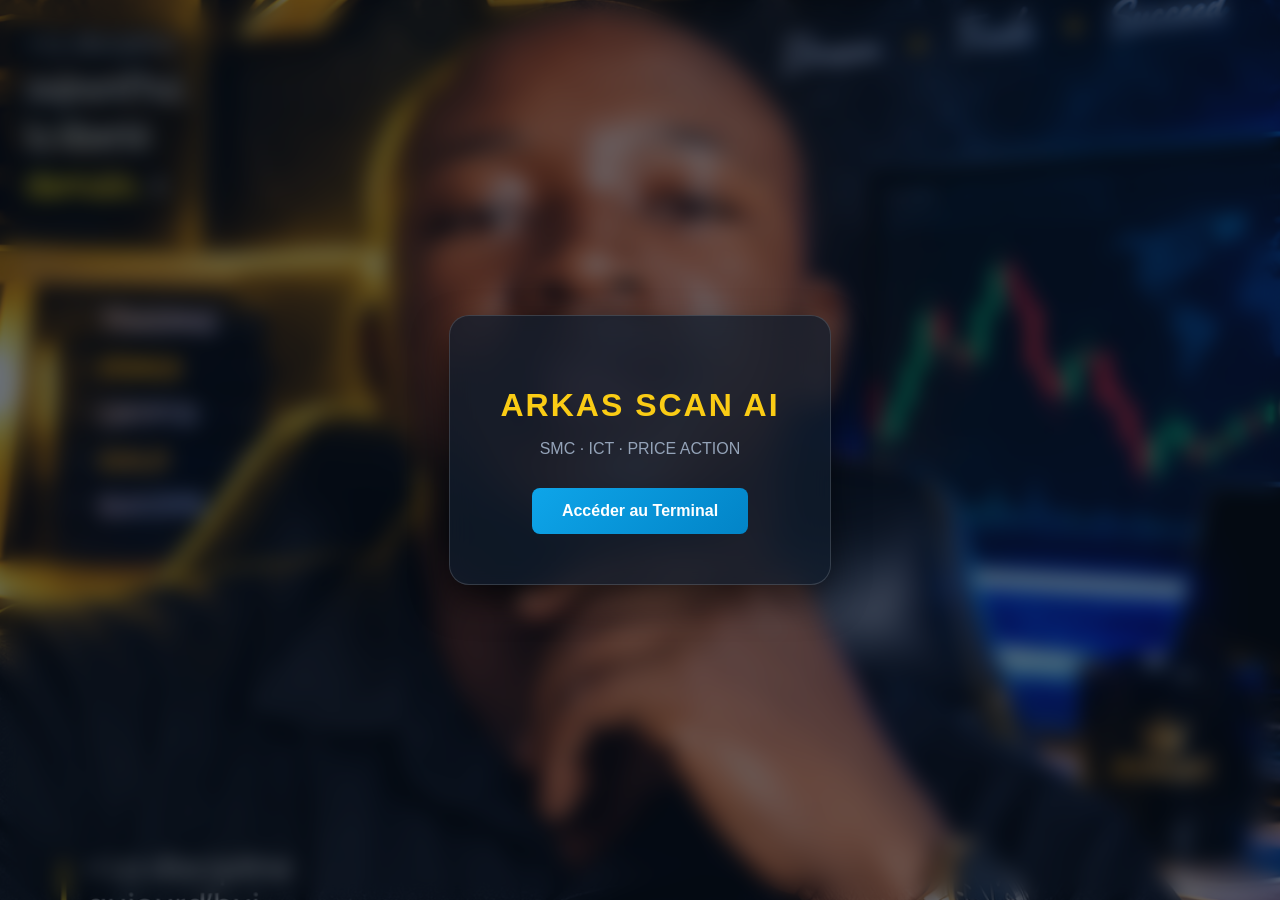
<file: templates/index.html>
<!doctype html>
<html lang="fr">
<head>
  <meta charset="utf-8"><meta name="viewport" content="width=device-width,initial-scale=1">
  <title>ARKAS SCAN AI</title>
  <style>
    body { margin:0; height:100vh; display:flex; justify-content:center; align-items:center; font-family:'Inter', sans-serif;
      background: url('/akas.jpg') no-repeat center center fixed; background-size: cover; }
    body::before { content: ""; position: fixed; top: 0; left: 0; width: 100%; height: 100%; background: rgba(7, 17, 31, 0.6); backdrop-filter: blur(10px); z-index: -1; }
    .card { background: rgba(16, 29, 45, 0.75); backdrop-filter: blur(15px); padding: 50px; border-radius: 20px; text-align: center; color: white; border: 1px solid rgba(255,255,255,0.15); box-shadow: 0 15px 35px rgba(0,0,0,0.5); max-width: 400px; }
    h1 { color: #facc15; letter-spacing: 2px; margin-bottom: 10px; }
    p { color: #94a3b8; margin-bottom: 30px; }
    a { display: inline-block; padding: 14px 30px; background: linear-gradient(135deg, #0ea5e9, #0284c7); color: white; text-decoration: none; border-radius: 8px; font-weight: bold; }
  </style>
</head>
<body>
  <div class="card">
    <h1>ARKAS SCAN AI</h1>
    <p>SMC · ICT · PRICE ACTION</p>
    <a href="/login">Accéder au Terminal</a>
  </div>
</body>
</html>
</file>
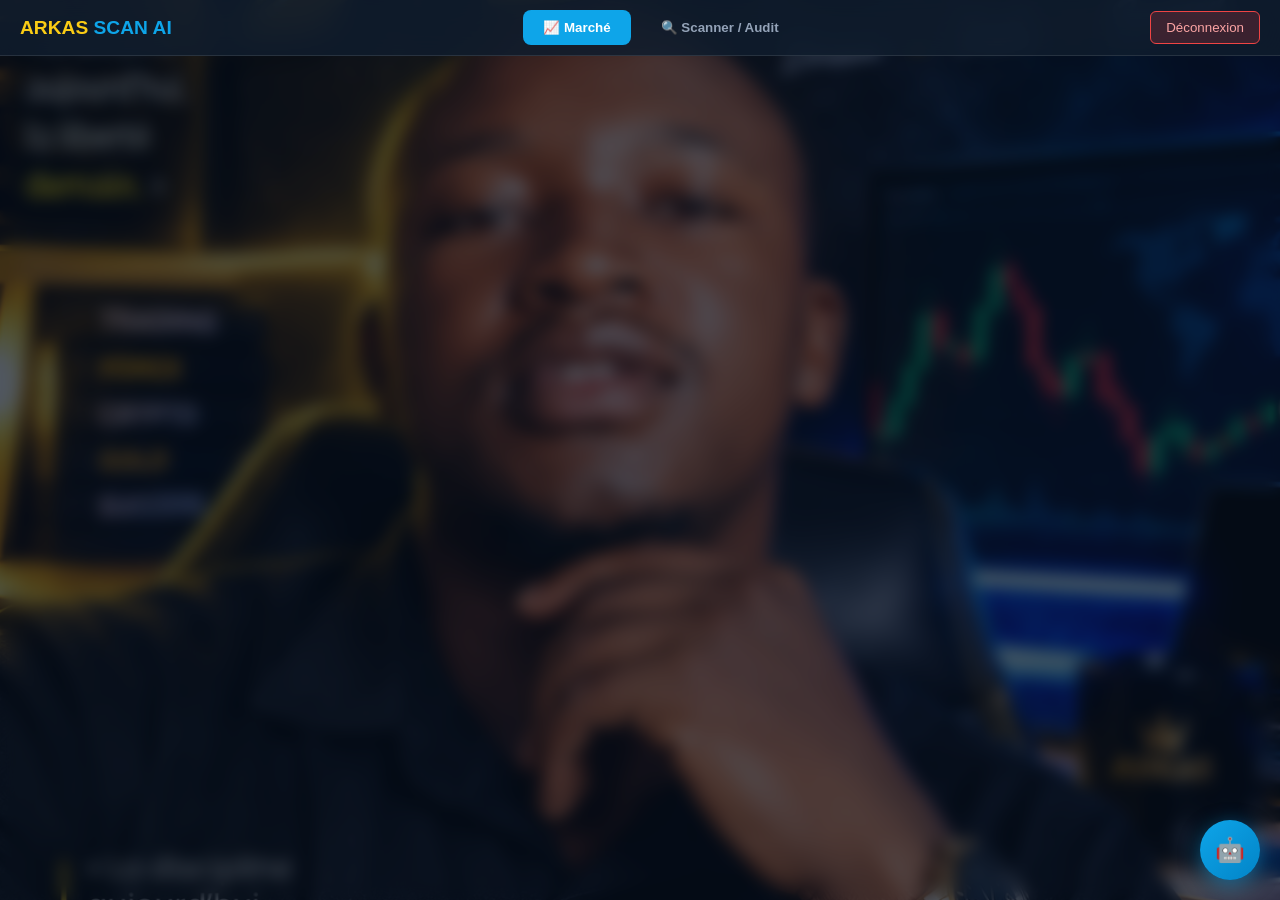
<file: templates/dashboard.html>
<!doctype html>
<html lang="fr">
<head>
  <meta charset="utf-8"><meta name="viewport" content="width=device-width,initial-scale=1">
  <meta name="csrf-token" content="{{ csrf_token }}">
  <title>Terminal Pro · ARKAS SCAN AI</title>
  <style>
    body { font-family: 'Inter', sans-serif; margin: 0; padding: 0; height: 100vh; background: url('/akas.jpg') no-repeat center center fixed; background-size: cover; display: flex; flex-direction: column; color: white; overflow: hidden; }
    body::before { content: ""; position: fixed; top: 0; left: 0; width: 100%; height: 100%; background: rgba(7, 17, 31, 0.7); backdrop-filter: blur(8px); z-index: -1; }

    .topbar { display: flex; justify-content: space-between; align-items: center; padding: 10px 20px; background: rgba(16, 29, 45, 0.85); backdrop-filter: blur(15px); border-bottom: 1px solid rgba(255,255,255,0.1); z-index: 100; }
    .brand-logo { font-size: 1.2rem; font-weight: bold; color: #facc15; }
    .brand-logo span { color: #0ea5e9; }
    .tabs-nav { display: flex; gap: 10px; }
    .nav-tab { background: transparent; border: none; color: #94a3b8; padding: 10px 20px; border-radius: 8px; font-weight: bold; cursor: pointer; transition: 0.3s; }
    .nav-tab:hover { background: rgba(255,255,255,0.05); color: white; }
    .nav-tab.active { background: #0ea5e9; color: white; }
    .logout-btn { background: rgba(239, 68, 68, 0.2); border: 1px solid #ef4444; color: #fca5a5; padding: 8px 15px; border-radius: 6px; cursor: pointer; }

    .main-area { flex: 1; position: relative; display: flex; flex-direction: column; }
    .tab-content { display: none; width: 100%; height: 100%; }
    .tab-content.active { display: flex; flex-direction: column; }
    #tradingview_chart { width: 100%; height: 100%; border: none; }

    #tab-scanner { padding: 20px; overflow-y: auto; }
    .scanner-layout { display: grid; grid-template-columns: 1fr 1.2fr; gap: 20px; max-width: 1400px; margin: 0 auto; width: 100%; }
    .glass-panel { background: rgba(16, 29, 45, 0.85); backdrop-filter: blur(15px); border: 1px solid rgba(255,255,255,0.1); border-radius: 15px; padding: 20px; box-shadow: 0 10px 30px rgba(0,0,0,0.5); }
    
    .upload-zone { height: 250px; border: 2px dashed rgba(14, 165, 233, 0.5); background: rgba(14, 165, 233, 0.05); border-radius: 12px; display: flex; flex-direction: column; justify-content: center; align-items: center; cursor: pointer; position: relative; overflow: hidden; transition: 0.3s; }
    .upload-zone:hover { background: rgba(14, 165, 233, 0.1); border-color: #0ea5e9; }
    .upload-zone img { max-width: 100%; max-height: 100%; object-fit: contain; display: none; }
    .scan-line { position: absolute; top: 0; left: 0; width: 100%; height: 4px; background: #38bdf8; box-shadow: 0 0 15px 4px rgba(56, 189, 248, 0.8); display: none; z-index: 10; }
    .scan-line.active { display: block; animation: scanning 2s linear infinite; }
    @keyframes scanning { 0% { top: 0; opacity: 0; } 10% { opacity: 1; } 90% { opacity: 1; } 100% { top: 100%; opacity: 0; } }

    .result-card { display: none; }
    .signal-banner { display: flex; justify-content: space-between; padding: 15px; border-radius: 10px; font-weight: bold; font-size: 1.2rem; margin-bottom: 15px; }
    .bg-buy { background: rgba(16, 185, 129, 0.2); color: #10b981; border: 1px solid #10b981; }
    .bg-sell { background: rgba(239, 68, 68, 0.2); color: #ef4444; border: 1px solid #ef4444; }
    .bg-wait { background: rgba(245, 158, 11, 0.2); color: #f59e0b; border: 1px solid #f59e0b; }
    
    .data-grid { display: grid; grid-template-columns: 1fr 1fr; gap: 10px; margin-bottom: 15px; }
    .data-item { background: rgba(255,255,255,0.05); padding: 10px; border-radius: 6px; border-left: 3px solid #0ea5e9; }
    .data-item small { display: block; color: #94a3b8; font-size: 0.7rem; }
    .data-item b { font-size: 0.95rem; }

    /* Nouveaux blocs */
    .section-title { color: #facc15; font-size: 0.9rem; margin: 15px 0 5px; border-bottom: 1px solid rgba(255,255,255,0.1); padding-bottom: 5px; }
    .scenario-box { background: rgba(255,255,255,0.05); padding: 10px; border-radius: 6px; margin-top: 5px; font-size: 0.85rem; border-left: 3px solid #facc15; }
    .box-pro { background: rgba(16, 185, 129, 0.1); padding: 10px; border-radius: 6px; border-left: 3px solid #10b981; margin-top: 5px; font-size: 0.85rem; }
    .box-con { background: rgba(239, 68, 68, 0.1); padding: 10px; border-radius: 6px; border-left: 3px solid #ef4444; margin-top: 5px; font-size: 0.85rem; }
    .box-conclusion { background: rgba(250, 204, 21, 0.1); padding: 12px; border-radius: 6px; border-left: 3px solid #facc15; margin-top: 10px; font-size: 0.9rem; font-weight: bold; }

    .chat-bubble { position: fixed; bottom: 20px; right: 20px; width: 60px; height: 60px; background: linear-gradient(135deg, #0ea5e9, #0284c7); border-radius: 50%; display: flex; justify-content: center; align-items: center; cursor: pointer; box-shadow: 0 5px 20px rgba(14, 165, 233, 0.5); z-index: 1000; font-size: 1.5rem; transition: 0.3s; }
    .chat-window { position: fixed; bottom: 90px; right: 20px; width: 350px; height: 450px; background: rgba(16, 29, 45, 0.95); backdrop-filter: blur(15px); border: 1px solid rgba(255,255,255,0.1); border-radius: 15px; display: none; flex-direction: column; z-index: 1000; box-shadow: 0 10px 30px rgba(0,0,0,0.5); overflow: hidden; }
    .chat-header { background: rgba(14, 165, 233, 0.2); padding: 15px; font-weight: bold; display: flex; justify-content: space-between; align-items: center; }
    .chat-messages { flex: 1; padding: 15px; overflow-y: auto; display: flex; flex-direction: column; gap: 10px; font-size: 0.9rem; }
    .msg { padding: 8px 12px; border-radius: 8px; max-width: 80%; line-height: 1.4; }
    .msg.user { background: #0ea5e9; align-self: flex-end; }
    .msg.bot { background: #1e293b; align-self: flex-start; }
    .chat-input-area { padding: 10px; display: flex; gap: 5px; border-top: 1px solid rgba(255,255,255,0.1); }
    .chat-input-area input { flex: 1; padding: 10px; border-radius: 6px; border: none; background: rgba(0,0,0,0.3); color: white; }
    .chat-input-area button { padding: 10px 15px; background: #0ea5e9; border: none; border-radius: 6px; color: white; cursor: pointer; }

    @media (max-width: 900px) { .scanner-layout { grid-template-columns: 1fr; } }
  </style>
</head>
<body>

  <header class="topbar">
    <div class="brand-logo">ARKAS <span>SCAN AI</span></div>
    <nav class="tabs-nav">
      <button class="nav-tab active" onclick="switchTab('tradingview', this)">📈 Marché</button>
      <button class="nav-tab" onclick="switchTab('scanner', this)">🔍 Scanner / Audit</button>
    </nav>
    <form method="post" action="/logout"><button class="logout-btn">Déconnexion</button></form>
  </header>

  <main class="main-area">
    <div id="tab-tradingview" class="tab-content active">
      <div id="tradingview_chart"></div>
    </div>

    <div id="tab-scanner" class="tab-content">
      <div class="scanner-layout">
        
        <div class="glass-panel">
          <h3 style="margin-top:0; color:#facc15;">1. Importer l'image</h3>
          <div class="upload-zone" id="uploadZone">
            <div class="scan-line" id="scanLine"></div>
            <div id="uploadText" style="text-align:center;">
              <p style="font-size:2rem; margin:0;">📸</p>
              <p>Cliquez pour importer</p>
            </div>
            <img id="preview">
            <input type="file" id="chartFile" accept="image/*" style="display:none;">
          </div>
          
          <div style="display:flex; gap:10px; margin-top:15px;">
            <select id="modeSelect" style="flex:1; padding:10px; border-radius:6px; background:rgba(0,0,0,0.3); color:white; border:1px solid rgba(255,255,255,0.1);">
              <option value="scan">🚀 Générer un signal</option>
              <option value="audit">🔎 Auditer mon analyse</option>
            </select>
            <button id="analyzeBtn" style="flex:1; padding:10px; border:none; border-radius:6px; background:#0ea5e9; color:white; font-weight:bold; cursor:pointer;">Lancer l'IA</button>
          </div>
        </div>

        <div class="glass-panel result-card" id="resultCard">
          <div id="signalBanner" class="signal-banner bg-wait">
            <span id="signalText">WAIT</span>
            <span id="confidence">0/100</span>
          </div>
          
          <div class="data-grid">
            <div class="data-item"><small>ACTIF</small><b id="rAsset">—</b></div>
            <div class="data-item"><small>TIMEFRAME</small><b id="rTimeframe">—</b></div>
            <div class="data-item"><small>TENDANCE</small><b id="rTrend">—</b></div>
            <div class="data-item"><small>ENTRÉE</small><b id="rEntry">—</b></div>
            <div class="data-item"><small>STOP LOSS</small><b id="rStop">—</b></div>
            <div class="data-item"><small>STRUCTURE</small><b id="rStructure">—</b></div>
          </div>

          <div class="section-title">🌐 Analyse Multi-Timeframe</div>
          <div id="rMtf" style="font-size:0.85rem; color:#cbd5e1; background:rgba(255,255,255,0.05); padding:10px; border-radius:6px;">—</div>

          <div class="section-title">📌 Zones & TPs</div>
          <div id="rZones" style="display:flex; flex-wrap:wrap; gap:5px;"></div>
          <div id="rTargets" style="display:flex; flex-wrap:wrap; gap:5px; margin-top:5px;"></div>

          <div class="section-title">⚖️ Bilan</div>
          <div id="rPointsForts" class="box-pro"></div>
          <div id="rPointsCritiques" class="box-con"></div>

          <div class="section-title">📋 Scénarios</div>
          <div id="rScenarios"></div>

          <div class="section-title">💡 Conclusion & Conseil</div>
          <div id="rConclusion" class="box-conclusion"></div>
          <div id="rConseil" style="font-size:0.85rem; font-style:italic; color:#94a3b8; margin-top:10px;"></div>
        </div>

      </div>
    </div>
  </main>

  <div class="chat-bubble" onclick="toggleChat()">🤖</div>
  <div class="chat-window" id="chatWindow">
    <div class="chat-header"><span>🤖 ARKAS - Agent AI</span><button onclick="toggleChat()">×</button></div>
    <div class="chat-messages" id="chatMessages"><div class="msg bot">Bonjour ! Posez-moi une question sur le trading ou les news.</div></div>
    <div class="chat-input-area">
      <input type="text" id="chatInput" placeholder="Votre question..." onkeypress="if(event.key==='Enter') sendMessage()">
      <button onclick="sendMessage()">Envoyer</button>
    </div>
  </div>

  <script src="https://s3.tradingview.com/tv.js"></script>
  <script>
    new TradingView.widget({
      "container_id": "tradingview_chart", "autosize": true, "symbol": "FX:XAUUSD", "interval": "60",
      "timezone": "Etc/UTC", "theme": "dark", "style": "1", "locale": "fr",
      "enable_publishing": false, "withdateranges": true, "hide_side_toolbar": false, 
      "allow_symbol_change": true, "save_image": true, "studies": ["Volume@tv-basicstudies"]
    });

    function switchTab(tabId, btnElement) {
      document.querySelectorAll('.tab-content').forEach(tab => tab.classList.remove('active'));
      document.querySelectorAll('.nav-tab').forEach(btn => btn.classList.remove('active'));
      document.getElementById('tab-' + tabId).classList.add('active');
      btnElement.classList.add('active');
    }

    const $ = (id) => document.getElementById(id);
    $('uploadZone').addEventListener('click', () => $('chartFile').click());
    $('chartFile').addEventListener('change', (e) => {
      const file = e.target.files[0];
      if (file) {
        $('preview').src = URL.createObjectURL(file);
        $('preview').style.display = 'block';
        $('uploadText').style.display = 'none';
      }
    });

    $('analyzeBtn').addEventListener('click', async () => {
      const file = $('chartFile').files[0];
      if (!file) return alert("Veuillez d'abord importer une image.");
      $('scanLine').classList.add('active');
      
      const body = new FormData();
      body.append('file', file);
      body.append('mode', $('modeSelect').value);

      try {
        const res = await fetch('/api/analyze', { method: 'POST', body });
        const data = await res.json();
        $('scanLine').classList.remove('active');

        if (res.ok) {
          const r = data.result;
          $('resultCard').style.display = 'block';
          
          const sig = (r.signal || 'WAIT').toUpperCase();
          $('signalText').textContent = sig;
          $('signalBanner').className = 'signal-banner ' + (sig.includes('BUY') ? 'bg-buy' : sig.includes('SELL') ? 'bg-sell' : 'bg-wait');
          $('confidence').textContent = `${r.confidence || 0}/100`;

          $('rAsset').textContent = r.asset || '—';
          $('rTimeframe').textContent = r.timeframe || '—';
          $('rTrend').textContent = r.trend || '—';
          $('rEntry').textContent = r.entry || '—';
          $('rStop').textContent = r.stop_loss || '—';
          $('rStructure').textContent = r.structure || '—';
          $('rMtf').textContent = r.analyse_multi_timeframe || '—';

          $('rZones').innerHTML = (r.zones || []).map(z => `<span style="background:rgba(255,255,255,0.1); padding:4px 8px; border-radius:4px; font-size:0.8rem;">${z}</span>`).join('');
          $('rTargets').innerHTML = (r.take_profits || []).map(t => `<span style="background:rgba(16,185,129,0.2); padding:4px 8px; border-radius:4px; font-size:0.8rem; color:#10b981;">${t}</span>`).join('');

          $('rPointsForts').innerHTML = `<b>✅ Points Forts :</b><br>${(r.points_forts || []).join('<br>')}`;
          $('rPointsCritiques').innerHTML = `<b>⚠️ Points Critiques :</b><br>${(r.points_critiques || []).join('<br>')}`;

          $('rScenarios').innerHTML = `
            <div class="scenario-box"><b>Plan A (Principal) :</b> ${r.scenarios?.principal || '—'}</div>
            <div class="scenario-box" style="border-left-color:#0ea5e9;"><b>Plan B (Alternatif) :</b> ${r.scenarios?.alternatif || '—'}</div>
          `;

          $('rConclusion').innerHTML = `<b>Verdict :</b> ${r.conclusion || '—'}`;
          $('rConseil').innerHTML = `<b>Conseil :</b> ${r.conseil || '—'}`;

          // Si c'est un audit, on affiche le verdict spécifique
          if (r.verdict_audit) {
            $('rConclusion').innerHTML += `<br><br><b>Audit de votre analyse :</b> ${r.verdict_audit}`;
          }
        } else {
          alert("Erreur IA : " + data.error);
        }
      } catch (e) {
        $('scanLine').classList.remove('active');
        alert("Erreur de connexion.");
      }
    });

    function toggleChat() {
      const win = $('chatWindow');
      win.style.display = win.style.display === 'flex' ? 'none' : 'flex';
    }

    async function sendMessage() {
      const input = $('chatInput');
      const msg = input.value.trim();
      if (!msg) return;

      const messages = $('chatMessages');
      messages.innerHTML += `<div class="msg user">${msg}</div>`;
      input.value = '';
      messages.scrollTop = messages.scrollHeight;

      const typingDiv = document.createElement('div');
      typingDiv.className = 'typing-indicator';
      typingDiv.innerHTML = '<span></span><span></span><span></span>';
      messages.appendChild(typingDiv);
      messages.scrollTop = messages.scrollHeight;

      try {
        const res = await fetch('/api/chat', {
          method: 'POST',
          headers: { 'Content-Type': 'application/json' },
          body: JSON.stringify({ message: msg })
        });
        const data = await res.json();
        
        typingDiv.remove();

        if (res.ok) {
          messages.innerHTML += `<div class="msg bot">${data.reply}</div>`;
        } else {
          messages.innerHTML += `<div class="msg bot" style="color:#ef4444;">Erreur : ${data.error}</div>`;
        }
        messages.scrollTop = messages.scrollHeight;
      } catch (e) {
        typingDiv.remove();
        messages.innerHTML += `<div class="msg bot" style="color:#ef4444;">Erreur de connexion.</div>`;
      }
    }
  </script>
</body>
</html>
</file>
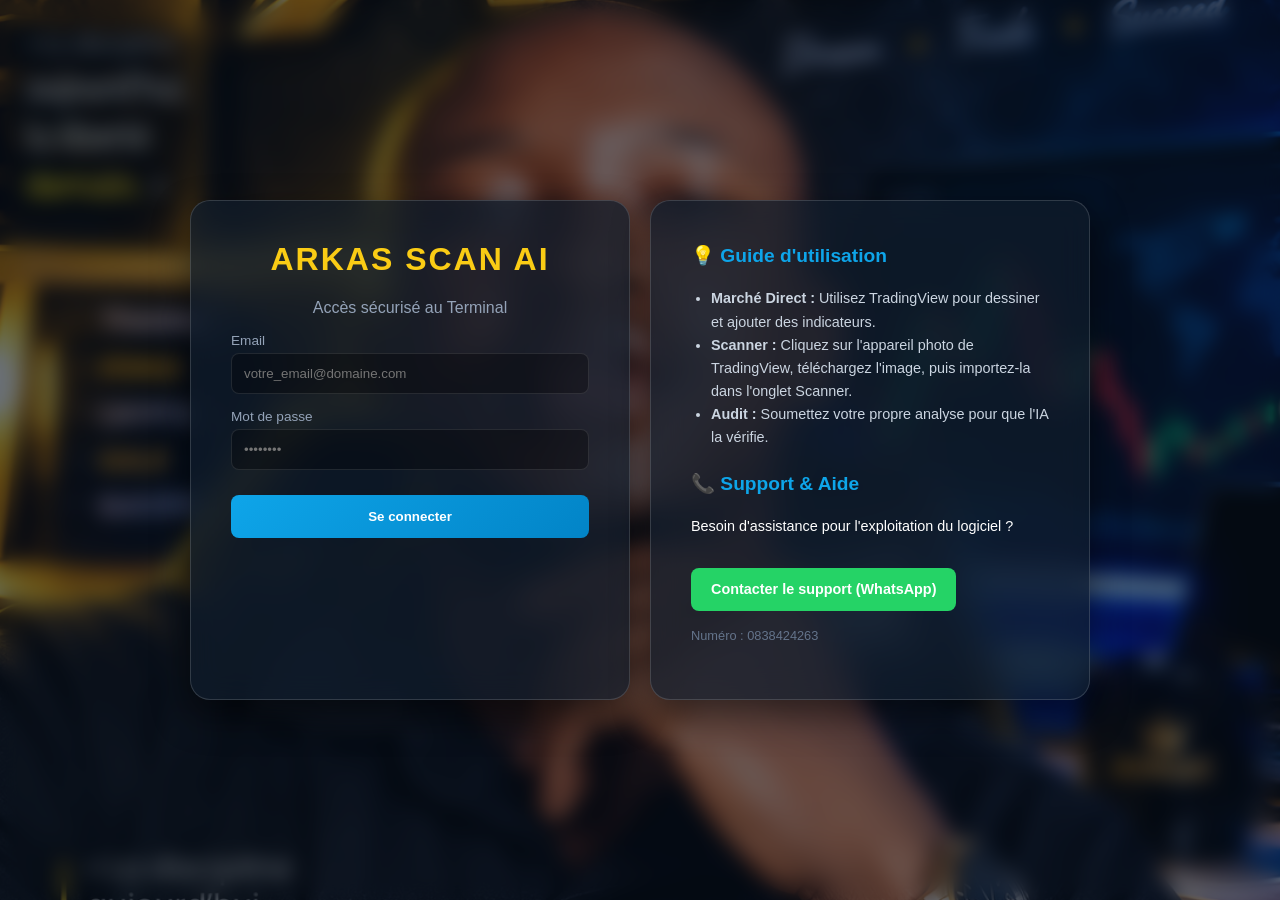
<file: templates/login.html>
<!doctype html>
<html lang="fr">
<head>
  <meta charset="utf-8"><meta name="viewport" content="width=device-width,initial-scale=1">
  <title>Connexion · ARKAS SCAN AI</title>
  <style>
    body {
      font-family: 'Inter', sans-serif; margin: 0; min-height: 100vh;
      background: url('/akas.jpg') no-repeat center center fixed; background-size: cover;
      display: flex; justify-content: center; align-items: center; color: white;
    }
    /* Voile sombre et flou pour l'arrière-plan */
    body::before { content: ""; position: fixed; top: 0; left: 0; width: 100%; height: 100%; background: rgba(7, 17, 31, 0.6); backdrop-filter: blur(10px); z-index: -1; }
    
    .container { display: flex; gap: 20px; width: 90%; max-width: 900px; }
    
    /* Carte de connexion transparente */
    .login-card {
      flex: 1; background: rgba(16, 29, 45, 0.7); backdrop-filter: blur(15px);
      padding: 40px; border-radius: 20px; border: 1px solid rgba(255,255,255,0.15);
      box-shadow: 0 15px 35px rgba(0,0,0,0.5);
    }
    h1 { color: #facc15; margin-top: 0; text-align: center; letter-spacing: 2px; }
    label { display: block; margin: 15px 0 5px; font-size: 0.85rem; color: #94a3b8; }
    input { width: 100%; padding: 12px; background: rgba(0,0,0,0.3); border: 1px solid rgba(255,255,255,0.1); border-radius: 8px; color: white; box-sizing: border-box; }
    button { width: 100%; padding: 14px; margin-top: 25px; background: linear-gradient(135deg, #0ea5e9, #0284c7); border: none; border-radius: 8px; color: white; font-weight: bold; cursor: pointer; }
    
    /* Carte d'informations (Aide) */
    .info-card {
      flex: 1; background: rgba(16, 29, 45, 0.7); backdrop-filter: blur(15px);
      padding: 40px; border-radius: 20px; border: 1px solid rgba(255,255,255,0.15);
      box-shadow: 0 15px 35px rgba(0,0,0,0.5); font-size: 0.9rem; line-height: 1.6;
    }
    .info-card h2 { color: #0ea5e9; margin-top: 0; font-size: 1.2rem; }
    .info-card ul { padding-left: 20px; color: #cbd5e1; }
    .whatsapp-btn {
      display: inline-block; background: #25D366; color: white; text-decoration: none;
      padding: 10px 20px; border-radius: 8px; font-weight: bold; margin-top: 15px;
    }
    @media (max-width: 768px) { .container { flex-direction: column; } }
  </style>
</head>
<body>
  <div class="container">
    <!-- Formulaire -->
    <div class="login-card">
      <h1>ARKAS SCAN AI</h1>
      <p style="text-align:center; color:#94a3b8;">Accès sécurisé au Terminal</p>
      <form method="post" action="/login">
        <label>Email</label>
        <input type="email" name="email" required placeholder="votre_email@domaine.com">
        <label>Mot de passe</label>
        <input type="password" name="password" required placeholder="••••••••">
        <button type="submit">Se connecter</button>
      </form>
    </div>

    <!-- Aide et Exploitation -->
    <div class="info-card">
      <h2>💡 Guide d'utilisation</h2>
      <ul>
        <li><b>Marché Direct :</b> Utilisez TradingView pour dessiner et ajouter des indicateurs.</li>
        <li><b>Scanner :</b> Cliquez sur l'appareil photo de TradingView, téléchargez l'image, puis importez-la dans l'onglet Scanner.</li>
        <li><b>Audit :</b> Soumettez votre propre analyse pour que l'IA la vérifie.</li>
      </ul>
      <h2 style="margin-top:20px;">📞 Support & Aide</h2>
      <p>Besoin d'assistance pour l'exploitation du logiciel ?</p>
      <a href="https://wa.me/243838424263" class="whatsapp-btn" target="_blank">
        Contacter le support (WhatsApp)
      </a>
      <p style="margin-top:15px; font-size:0.8rem; color:#64748b;">Numéro : 0838424263</p>
    </div>
  </div>
</body>
</html>
</file>
